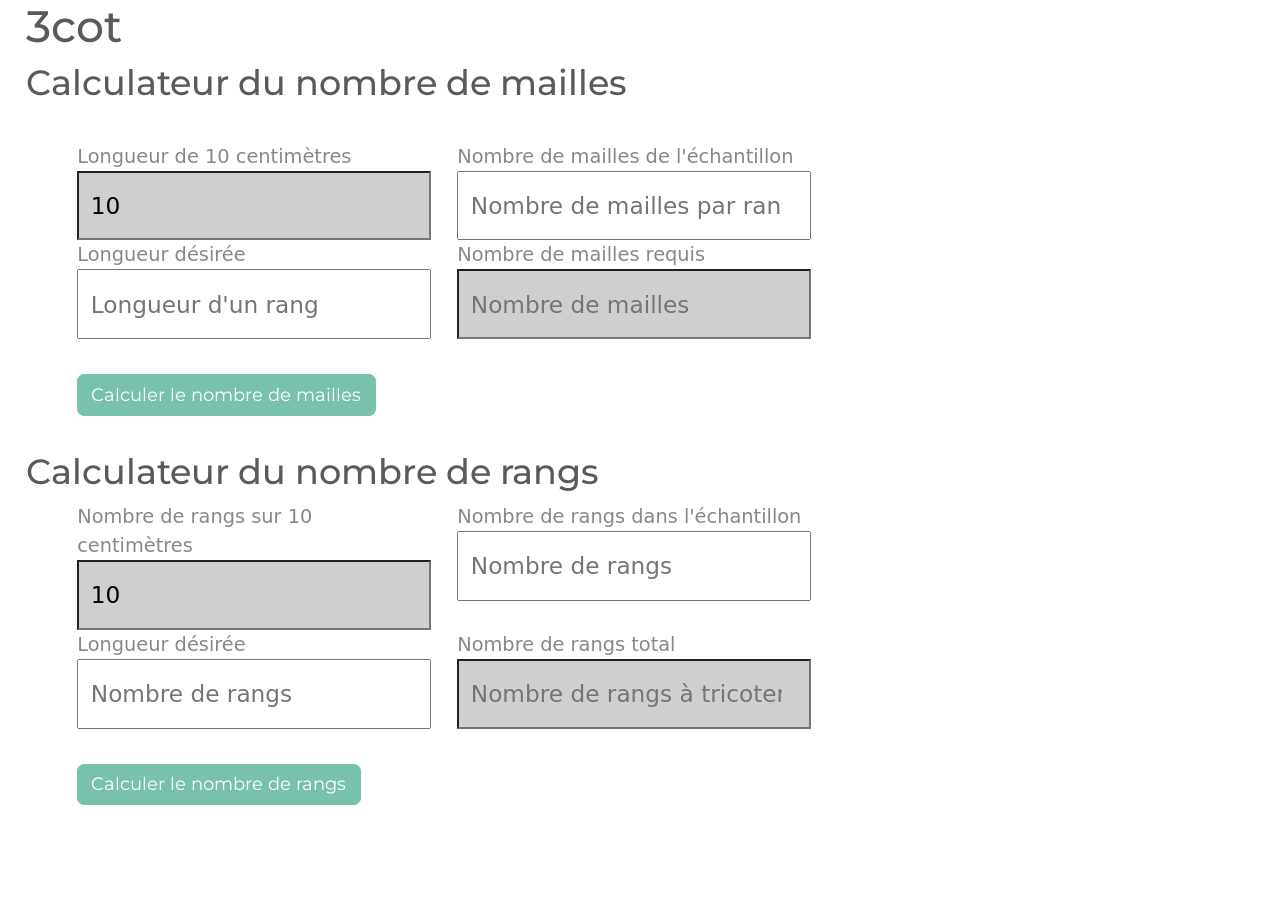
<file: index.html>
<!doctype html>
<html lang="fr">

<head>
    <meta charset="utf-8" />
    <meta name="viewport" content="width=device-width" />
    <title>3cot</title>

    <!-- Bootswatch theme -->
    <link rel="stylesheet" href="minty.css">

    <!-- Custom theme -->
    <link rel="stylesheet" href="style.css">

    <link rel="manifest" href="manifest.json">
</head>

<script>
    if ('serviceWorker' in navigator) {
        navigator.serviceWorker.register('service-worker.js');
    }
</script>

<body>
    <div class="sizing">
        <div class="header">
            <h1> 3cot </h1>
            <h2> Calculateur du nombre de mailles</h2>
        </div>

        <br>

        <div class="container">
            <div class="row">
                <div class="col-12 col-sm-8 col-md-6 col-lg-4">
                    <label for="cm_maille_ref">Longueur de 10 centimètres</label>
                    <input type="number" id="cm_maille_ref" value="10" readonly placeholder="Longueur d'une maille"
                        min="0" step="1" class="ref_cm">
                </div>
                <div class="col-12 col-sm-8 col-md-6 col-lg-4">
                    <label for="mailles_ref">Nombre de mailles de l'échantillon</label>
                    <input type="number" id="mailles_ref" placeholder="Nombre de mailles par rang" min="0" step="1">
                </div>
            </div>

            <div class="row">
                <div class="col-12 col-sm-8 col-md-6 col-lg-4">
                    <label for="cm_mailles_but">Longueur désirée</label>
                    <input type="number" id="cm_mailles_but" placeholder="Longueur d'un rang" min="0" step="1">
                </div>

                <div class="col-12 col-sm-8 col-md-6 col-lg-4">
                    <label for="nb_mailles_out">Nombre de mailles requis</label>
                    <input type="number" id="nb_mailles_out" readonly placeholder="Nombre de mailles" min="0" step="1"
                        class="ref_cm">
                </div>
            </div>

            <div class="row">
                <div class="col-12 col-sm-8 col-md-6 col-lg-4">
                    <button type="button" id="calc_mailles" class="btn btn-primary">Calculer le nombre de
                        mailles</button>
                </div>
            </div>
        </div>

        <div class="header">
            <h2> Calculateur du nombre de rangs</h2>
        </div>

        <div class="container">
            <div class="row">
                <div class="col-12 col-sm-8 col-md-6 col-lg-4">
                    <label for="cm_rang_ref">Nombre de rangs sur 10 centimètres</label>
                    <input type="number" id="cm_rang_ref" value="10" readonly placeholder="Longueur d'un rang" min="0"
                        step="1" class="ref_cm">
                </div>
                <div class="col-12 col-sm-8 col-md-6 col-lg-4">
                    <label for="rang_ref">Nombre de rangs dans l'échantillon</label>
                    <input type="number" id="rang_ref" placeholder="Nombre de rangs" min="0" step="1">
                </div>
            </div>

            <div class="row">
                <div class="col-12 col-sm-8 col-md-6 col-lg-4">
                    <label for="cm_rang_but">Longueur désirée</label>
                    <input type="number" id="cm_rang_but" placeholder="Nombre de rangs" min="0" step="1">
                </div>

                <div class="col-12 col-sm-8 col-md-6 col-lg-4">
                    <label for="nb_rang_out">Nombre de rangs total</label>
                    <input type="number" id="nb_rang_out" readonly placeholder="Nombre de rangs à tricoter" min="0"
                        step="1" class="ref_cm">
                </div>
            </div>

            <div class="row">
                <div class="col-12 col-sm-8 col-md-6 col-lg-4">
                    <button type="button" id="calc_rangs" class="btn btn-primary">Calculer le nombre
                        de
                        rangs</button>
                </div>
            </div>
        </div>
    </div>

    <script>
        // Calculate number of stitches
        document.getElementById('calc_mailles').addEventListener('click', function () {
            const cmRef = parseFloat(document.getElementById('cm_maille_ref').value);
            const maillesRef = parseFloat(document.getElementById('mailles_ref').value);
            const cmBut = parseFloat(document.getElementById('cm_mailles_but').value);

            if (!isNaN(cmRef) && !isNaN(maillesRef) && !isNaN(cmBut) && cmRef > 0) {
                const result = Math.round(maillesRef * cmBut / cmRef);
                document.getElementById('nb_mailles_out').value = result;
            } else {
                document.getElementById('nb_mailles_out').value = '';
            }
        });

        // Calculate number of rows
        document.getElementById('calc_rangs').addEventListener('click', function () {
            const cmRef = parseFloat(document.getElementById('cm_rang_ref').value);
            const rangRef = parseFloat(document.getElementById('rang_ref').value);
            const cmBut = parseFloat(document.getElementById('cm_rang_but').value);

            if (!isNaN(cmRef) && !isNaN(rangRef) && !isNaN(cmBut) && cmRef > 0) {
                const result = Math.round(rangRef * cmBut / cmRef);
                document.getElementById('nb_rang_out').value = result;
            } else {
                document.getElementById('nb_rang_out').value = '';
            }
        });
    </script>
</body>

</html>
</file>
<file: style.css>
.header {
    margin-left: 2%;
}

html,
body {
    height: 100vh;
    margin: 0;
    padding: 0;
    font-size: 1.1em;
    display: flex;
    flex-direction: column;
}

.sizing {
    flex: 1 1 auto;
    height: 100%;
    min-height: 0;
    display: flex;
    flex-direction: column;
    justify-content: flex-start;
    padding: 0;
    margin: 0;
}

.container {
    margin-left: 5%;
}

.ref_cm {
    background-color: #cdcfd0;
}

input[type="number"] {
    width: 100%;
    height: 3em;
    font-size: 1.2em;
    padding: 0.5em;
    box-sizing: border-box;
}

.btn-primary {
    margin-top: 2em;
    margin-bottom: 2em;
}
</file>
